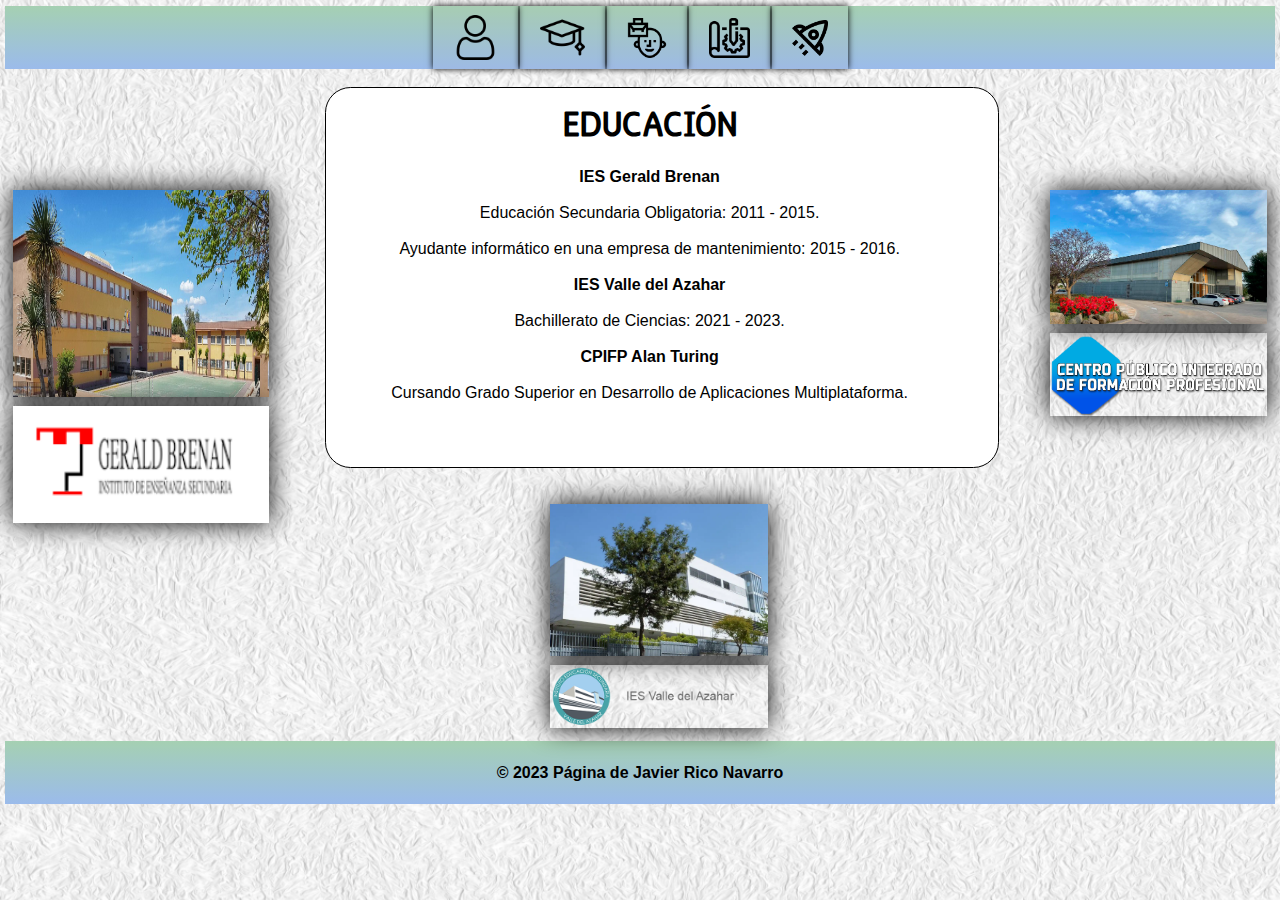
<file: educacion.html>
<!DOCTYPE html>
<html lang="en">

<head>
  <meta charset="UTF-8">
  <meta name="viewport" content="width=device-width, initial-scale=1.0">
  <!-- Aquí he colocado la ruta de mi CSS -->
  <link rel="stylesheet" type="text/css" href="educacion.css">
  <!-- Este es el título de mi página web -->
  <title>Javier Rico Navarro</title>
  <!-- Este es el icono de mi página web -->
  <link rel="icon" href="fotos/icono-pagina.png" type="image/x-icon">
</head>

<body>
  <header>

    <nav>
      <!-- Botones de mi nav -->
      <span class="nav-button"><a href="index.html"><img class="fotosheader" src="fotosheader/icon.png"></a></span>
      <span class="nav-button"><a href="educacion.html"><img class="fotosheader"
            src="fotosheader/educacion.png"></a></span>
      <span class="nav-button"><a href="intereses.html"><img class="fotosheader2"
            src="fotosheader/intereses.png"></a></span>
      <span class="nav-button"><a href="proyectos.html"><img class="fotosheader2"
            src="fotosheader/proyectos.png"></a></span>
      <span class="nav-button"><a href="futuro.html"><img class="fotosheader3"
            src="fotosheader/planes-de-futuro.png"></a></span>
    </nav>
  </header>
  <div class="contenedor">
    <div class="contenedor-imagen-1">
      <img src="fotosbodyeducacion/ies-gerald-brenan.jpg" class="imagen-1">
      <img src="fotosbodyeducacion/logo-gerald-brenan.png" class="imagen-logo-education2">
    </div>
    <div class="contenedor-columna-texto">
      <div class="columna-texto-education"> <!-- Contenedor de la columna de texto de mi página web -->
        <div class="info-container-education">
          <h1>EDUCACIÓN</h1> <!-- Título h2 -->
          <b>IES Gerald Brenan</b>
          <br>
          Educación Secundaria Obligatoria: 2011 - 2015.
          <br>
          <br>
          Ayudante informático en una empresa de mantenimiento: 2015 - 2016.
          <br>
          <br>
          <b>IES Valle del Azahar</b>
          <br>
          Bachillerato de Ciencias: 2021 - 2023.
          <br>
          <br>
          <b>CPIFP Alan Turing</b>
          <br>
          Cursando Grado Superior en Desarrollo de Aplicaciones Multiplataforma.
        </div>
      </div>
      <img src="fotosbodyeducacion/ies-valle-del-azahar.webp" class="imagen-2-education">
      <img src="fotosbodyeducacion/logo-valle-del-azahar.png" class="imagen-logo-education">
    </div>
    <div class="contenedor-imagen-3-education">
      <img src="fotosbodyeducacion/cpifp-alan-turing.png" class="imagen-3-education">
      <img src="fotosbodyeducacion/logo-cpifp-alan-turing.png" class="imagen-logo-education">
    </div>
  </div>
  <footer>
    <span><b>© 2023 Página de Javier Rico Navarro</b></span>
  </footer>
</body>

</html>
</file>
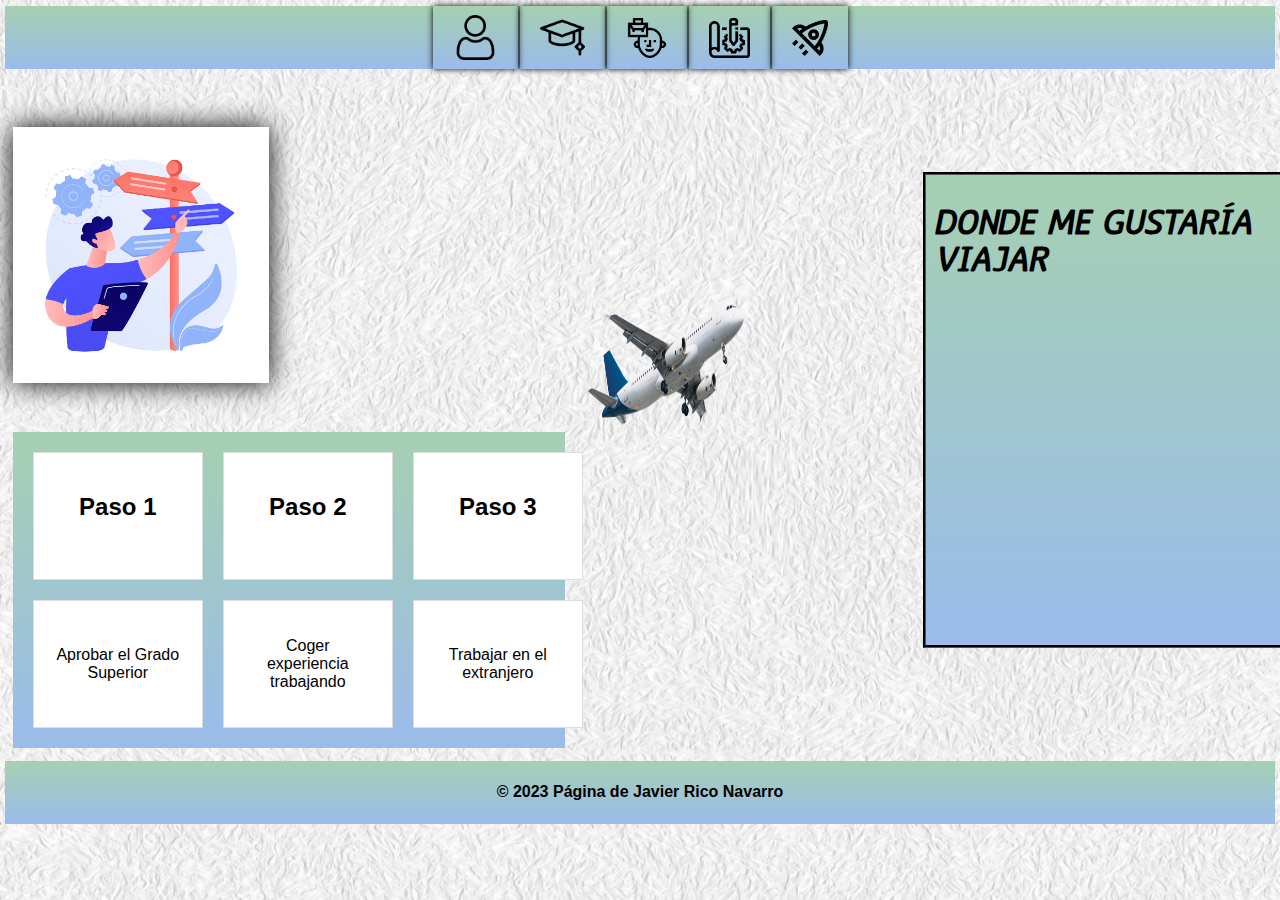
<file: futuro.html>
<!DOCTYPE html>
<html lang="en">

<head>
  <meta charset="UTF-8">
  <meta name="viewport" content="width=device-width, initial-scale=1.0">
  <!-- Aquí he colocado la ruta de mi CSS -->
  <link rel="stylesheet" type="text/css" href="futuro.css">
  <!-- Este es el título de mi página web -->
  <title>Javier Rico Navarro</title>
  <!-- Este es el icono de mi página web -->
  <link rel="icon" href="fotos/icono-pagina.png" type="image/x-icon">
</head>

<body>
  <header>

    <nav>
      <!-- Botones de mi nav -->
      <span class="nav-button"><a href="index.html"><img class="fotosheader" src="fotosheader/icon.png"></a></span>
      <span class="nav-button"><a href="educacion.html"><img class="fotosheader"
            src="fotosheader/educacion.png"></a></span>
      <span class="nav-button"><a href="intereses.html"><img class="fotosheader2"
            src="fotosheader/intereses.png"></a></span>
      <span class="nav-button"><a href="proyectos.html"><img class="fotosheader2"
            src="fotosheader/proyectos.png"></a></span>
      <span class="nav-button"><a href="futuro.html"><img class="fotosheader3"
            src="fotosheader/planes-de-futuro.png"></a></span>
    </nav>
  </header>
  <div class="contenedor">
    <div class="imagenboody-y-tabla">
      <img src="fotosfuturo/futuro.jpg" class="imagen-1">
      <div class="contenedor-grid">
        <div class="h2-grid">
          <h2>Paso 1</h2>
        </div>
        <div class="p-grid">
          <p>Aprobar el Grado Superior</p>
        </div>
        <div class="h2-grid">
          <h2>Paso 2</h2>
        </div>
        <div class="p-grid">
          <p>Coger experiencia trabajando</p>
        </div>
        <div class="h2-grid">
          <h2>Paso 3</h2>
        </div>
        <div class="p-grid">
          <p>Trabajar en el extranjero</p>
        </div>
      </div>
    </div>
    <img class="imagen-2" src="fotosfuturo/avion.png">
    <div class="titulo-y-mapa">
      <h1>DONDE ME GUSTARÍA VIAJAR</h1>
      <iframe class="mapa"
        src="https://www.google.com/maps/embed?pb=!1m18!1m12!1m3!1d423284.04410562495!2d-118.7413743975213!3d34.0206084680616!2m3!1f0!2f0!3f0!3m2!1i1024!2i768!4f13.1!3m3!1m2!1s0x80c2c75ddc27da13%3A0xe22fdf6f254608f4!2sLos%20%C3%81ngeles%2C%20California%2C%20EE.%20UU.!5e0!3m2!1ses!2ses!4v1701547192065!5m2!1ses!2ses"
        width="400" height="300" style="border:0;" allowfullscreen="" loading="lazy"
        referrerpolicy="no-referrer-when-downgrade">
      </iframe>
    </div>
  </div>
  <footer>
    <span><b>© 2023 Página de Javier Rico Navarro</b></span>
  </footer>
  <br>
</body>

</html>
</file>
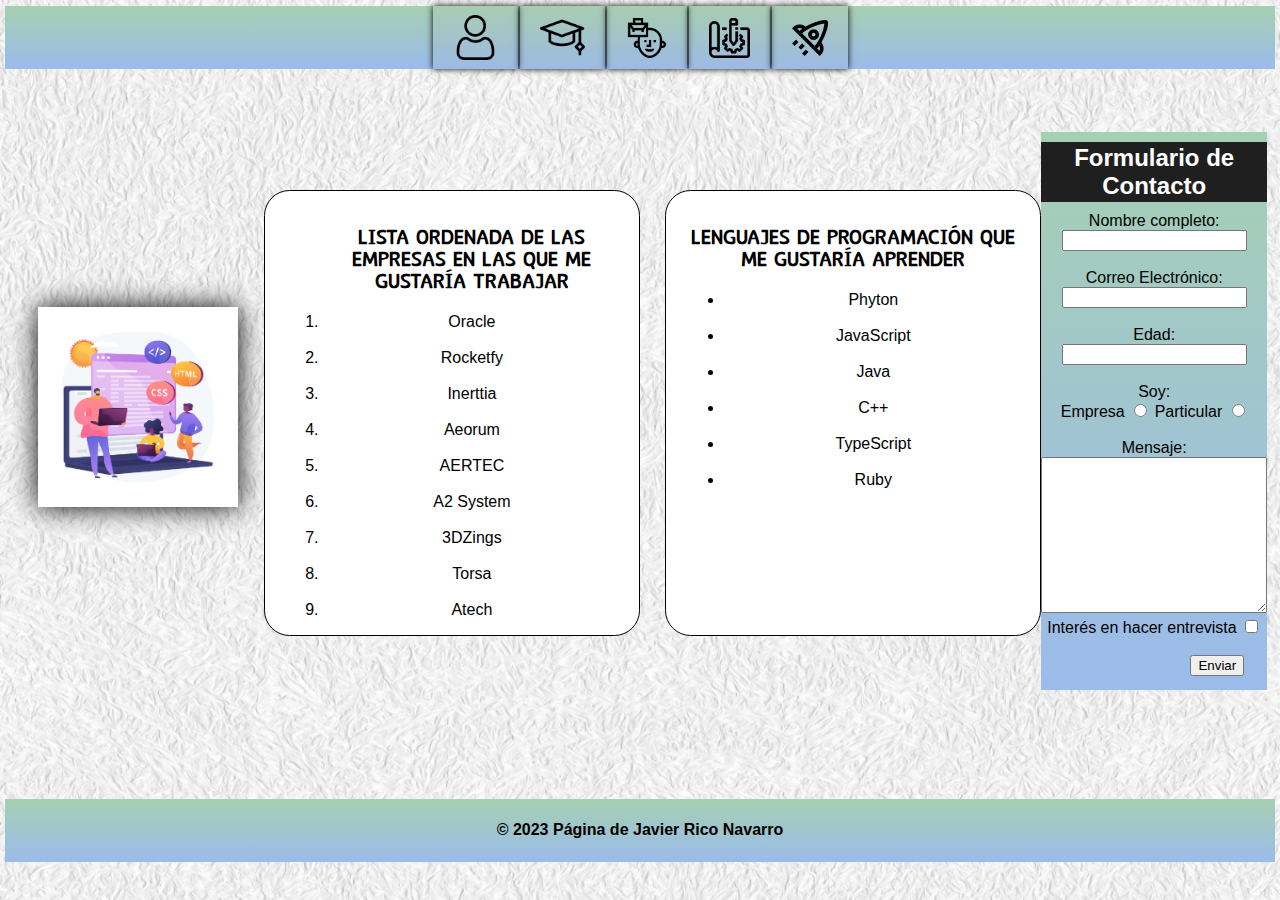
<file: intereses.html>
<!DOCTYPE html>
<html lang="en">

<head>
  <meta charset="UTF-8">
  <meta name="viewport" content="width=device-width, initial-scale=1.0">
  <!-- Aquí he colocado la ruta de mi CSS -->
  <link rel="stylesheet" type="text/css" href="intereses.css">
  <!-- Este es el título de mi página web -->
  <title>Javier Rico Navarro</title>
  <!-- Este es el icono de mi página web -->
  <link rel="icon" href="fotos/icono-pagina.png" type="image/x-icon">
</head>

<body>
  <header>

    <nav>
      <!-- Botones de mi nav -->
      <span class="nav-button"><a href="index.html"><img class="fotosheader" src="fotosheader/icon.png"></a></span>
      <span class="nav-button"><a href="educacion.html"><img class="fotosheader"
            src="fotosheader/educacion.png"></a></span>
      <span class="nav-button"><a href="intereses.html"><img class="fotosheader2"
            src="fotosheader/intereses.png"></a></span>
      <span class="nav-button"><a href="proyectos.html"><img class="fotosheader2"
            src="fotosheader/proyectos.png"></a></span>
      <span class="nav-button"><a href="futuro.html"><img class="fotosheader3"
            src="fotosheader/planes-de-futuro.png"></a></span>
    </nav>
  </header>
  <div class="contenedor">
    <div class="imagenboody-y-tabla">
      <img src="fotosintereses/intereses.jpg" class="imagen-1">
      <!-- AQUÍ PUEDO INSERTAR DONDE IBA LA TABLA -->
      <!-- AQUÍ PUEDO INSERTAR DONDE IBA EL SVG WHATSAPP -->
    </div>
    <div class="columna-texto"> <!-- Contenedor de la columna de texto de mi página web -->
      <!-- AQUÍ PUEDO INSERTAR LOS INTERESES EN UNA LISTA ORDENADA -->
      <ol>
        <h3>LISTA ORDENADA DE LAS EMPRESAS EN LAS QUE ME GUSTARÍA TRABAJAR</h3>
        <li>Oracle</li>
        <br>
        <li>Rocketfy</li>
        <br>
        <li>Inerttia</li>
        <br>
        <li>Aeorum</li>
        <br>
        <li>AERTEC</li>
        <br>
        <li>A2 System</li>
        <br>
        <li>3DZings</li>
        <br>
        <li>Torsa</li>
        <br>
        <li>Atech</li>
      </ol>
    </div>
    <div class="columna-texto2">
      <h3>LENGUAJES DE PROGRAMACIÓN QUE ME GUSTARÍA APRENDER</h3>
      <ul>
        <li>Phyton</li>
        <br>
        <li>JavaScript</li>
        <br>
        <li>Java</li>
        <br>
        <li>C++</li>
        <br>
        <li>TypeScript</li>
        <br>
        <li>Ruby</li>
      </ul>
    </div>
    <form action="/procesar_formulario" method="post">
      <h2>Formulario de Contacto</h2>
      <!-- Campo de texto para el nombre -->
      <label for="nombre">Nombre completo:</label> <br>
      <input type="text" id="nombre" name="nombre" required>
      <br>
      <br>
      <!-- Campo de correo electrónico -->
      <label for="email">Correo Electrónico:</label> <br>
      <input type="email" id="email" name="email" required>
      <br>
      <br>
      <!-- Campo de teléfono -->
      <label for="edad">Edad:</label> <br>
      <input type="number" id="edad" name="edad" required>
      <br>
      <br>
      <!-- Campo de radio -->
      <label>Soy:</label> <br>
      <label for="empresa">Empresa</label>
      <input type="radio" id="Empresa" name="tipo">
      <label for="particular">Particular</label>
      <input type="radio" id="Particular" name="tipo">
      <!-- Campo de texto para el mensaje -->
      <br>
      <br>
      <label for="mensaje">Mensaje:</label> <br>
      <textarea class="mensaje" id="mensaje" name="mensaje" rows="4" required></textarea>
      <br>
      <label for="interes">Interés en hacer entrevista</label>
      <input type="checkbox" id="interes" name="interes">
      <br>
      <br>
      <!-- Botón de envío del formulario -->
      <input class="enviar" type="submit" value="Enviar">
    </form>
  </div>
  <br>
  <br>
  <br>
  <br>
  <br>
  <footer>
    <span><b>© 2023 Página de Javier Rico Navarro</b></span>
  </footer>
</body>

</html>
</file>
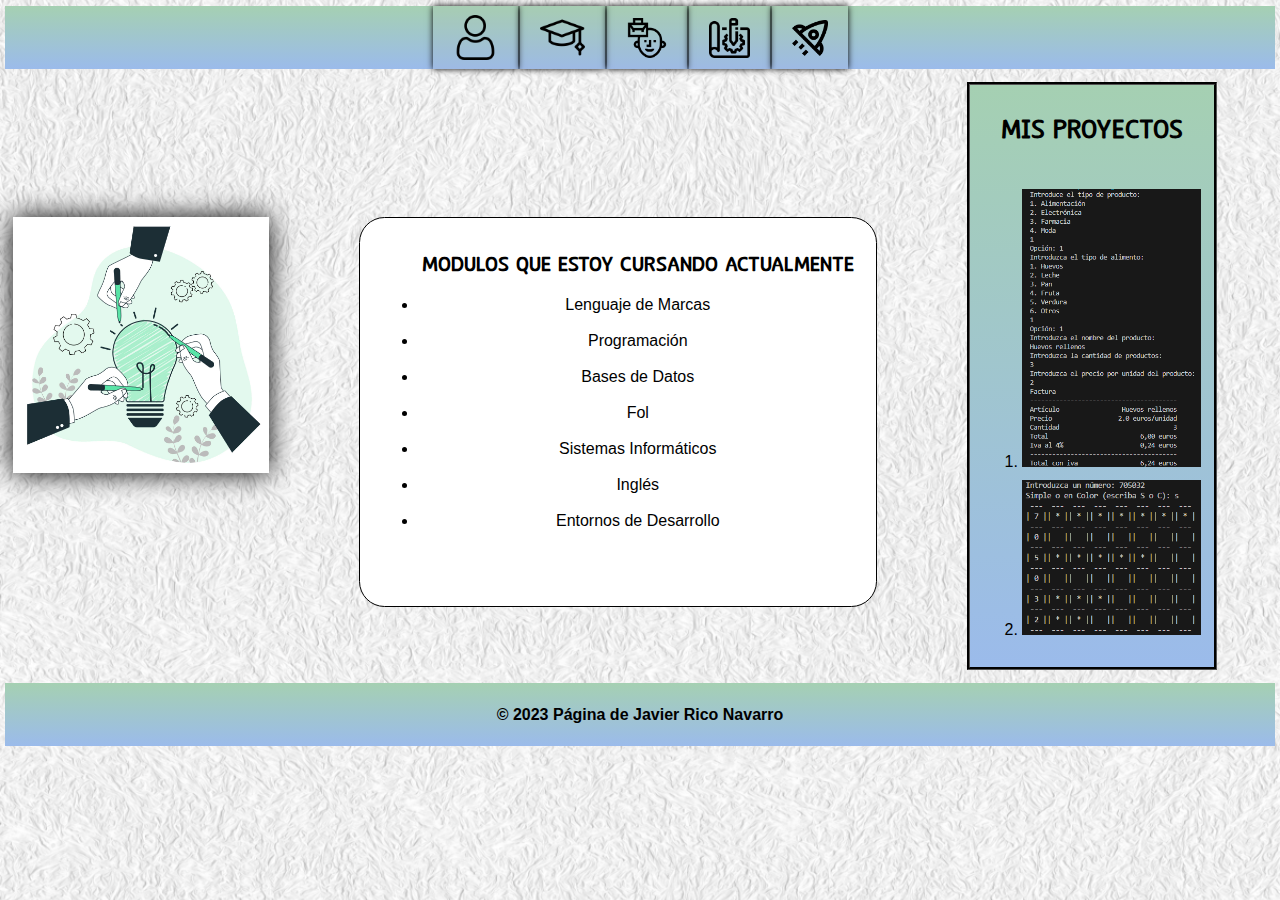
<file: proyectos.html>
<!DOCTYPE html>
<html lang="en">

<head>
  <meta charset="UTF-8">
  <meta name="viewport" content="width=device-width, initial-scale=1.0">
  <!-- Aquí he colocado la ruta de mi CSS -->
  <link rel="stylesheet" type="text/css" href="proyectos.css">
  <!-- Este es el título de mi página web -->
  <title>Javier Rico Navarro</title>
  <!-- Este es el icono de mi página web -->
  <link rel="icon" href="fotos/icono-pagina.png" type="image/x-icon">
</head>

<body>
  <header>

    <nav>
      <!-- Botones de mi nav -->
      <span class="nav-button"><a href="index.html"><img class="fotosheader" src="fotosheader/icon.png"></a></span>
      <span class="nav-button"><a href="educacion.html"><img class="fotosheader"
            src="fotosheader/educacion.png"></a></span>
      <span class="nav-button"><a href="intereses.html"><img class="fotosheader2"
            src="fotosheader/intereses.png"></a></span>
      <span class="nav-button"><a href="proyectos.html"><img class="fotosheader2"
            src="fotosheader/proyectos.png"></a></span>
      <span class="nav-button"><a href="futuro.html"><img class="fotosheader3"
            src="fotosheader/planes-de-futuro.png"></a></span>
    </nav>
  </header>
  <div class="contenedor">
    <div class="imagenboody-y-tabla">
      <img src="fotosproyectos/proyectos.jpg" class="imagen-1">
    </div>
    <div class="columna-texto"> <!-- Contenedor de la columna de texto de mi página web -->
      <!-- LISTA DESORDENADA DE LOS MODULOS QUE ESTOY CURSANDO ACTUALMENTE -->
      <ul>
        <h3>MODULOS QUE ESTOY CURSANDO ACTUALMENTE</h3>
        <li>Lenguaje de Marcas</li>
        <br>
        <li>Programación</li>
        <br>
        <li>Bases de Datos</li>
        <br>
        <li>Fol</li>
        <br>
        <li>Sistemas Informáticos</li>
        <br>
        <li>Inglés</li>
        <br>
        <li>Entornos de Desarrollo</li>
      </ul>
    </div>
    <div class="contenedor-galeria-fotos">
      <h2>MIS PROYECTOS</h2>
      <ul>
        <li class="lista-proyectos">
          <img class="img-galeria" src="fotosproyectos/proyecto1.png">
        </li>
        <li class="lista-proyectos">
          <img class="img-galeria" src="fotosproyectos/proyecto2.png">
        </li>
      </ul>
    </div>
  </div>
  <footer>
    <span><b>© 2023 Página de Javier Rico Navarro</b></span>
  </footer>
  <br>
</body>

</html>
</file>
<file: educacion.css>
html,
body {
  /* Esto es para que el body ocupe el 99.5% */
  height: 100%;
  width: 100%;
  margin: 0;
  padding: 0;
  overflow-x: hidden;
}

body {
  /* Esto es el estilo del body */
  background-image: url('fotosbody/background.png');
  background-size: cover;
  background-position: center;
  background-repeat: no-repeat;
  font-family: Arial, sans-serif;

}

header {
  /* Esta es la clase de mi header */
  display: flex;
  flex-direction: row;
  justify-content: center;
  height: 7vh;
  margin-top: 5vh;
  margin: 0.5% 5px;
  padding: 0 3%;
  font-size: 1em;
  color: rgb(0, 0, 0);
  align-items: center;
  background: linear-gradient(to bottom, #A5D0B2 0%, #9BBBEB 100%);
}

.contenido-header {
  /* Esta es la clase para el contenido de mi header */
  display: flex;
  text-align: center;
}

.imagen-header {
  /* Esta es la clase para la imagen de mi header */
  width: 2vw;
  height: 4vh;
  max-width: 100%;
}

nav {
  display: flex;
  flex-direction: row;
  gap: 2px;
  align-self: flex-start;

}

.nav-button {
  /* Esta es la clase para los botones de mi barra de navegación */
  height: 7vh;
  background-color: rgba(185, 185, 185, 0.11);
  display: flex;
  align-items: center;
  padding: 0px 20px;
  justify-content: center;
  box-shadow: 0px 0px 0.5vw #000000;
  transition: transform 0.05s ease;
  /* Transición "Ease" con 0,05 segundos de duración */
}

.fotosheader {
  display: flex;
  height: 5vh;
}

.fotosheader2 {
  display: flex;
  height: 4.5vh;
}

.fotosheader3 {
  display: flex;
  height: 4vh;
}

.nav-button:hover {
  transform: scale(1.08);
  /* Aquí la animación hace zoom */
  box-shadow: 0px 0px 3px #023b5c;
}

.contenedor {
  display: flex;
  flex-direction: row;
  justify-content: space-between;
  margin: 1%;
}

/* A PARTIR DE AQUÍ EMPIEZA EL CONTENIDO DE LA PÁGINA */

.imagen-1 {
  /* Esta es la clase de la imagen nº1 del body (Dentro de imagenes-body) */
  display: flex;
  flex-direction: column;
  width: 20vw;
  height: 23vh;
  box-shadow: 0px 0px 2vw #000000;
  margin-top: 12vh;
  max-width: 800px;
  min-width: 200px;
}

.imagen-2-education {
  /* Esta es la clase de la imagen nº1 del body (Dentro de imagenes-body) */
  width: 17vw;
  box-shadow: 0px 0px 2vw #000000;
  margin-top: 4vh;
  margin-left: 1.5vw;
  max-width: 800px;
  min-width: 200px;
}

.imagen-3-education {
  /* Esta es la clase de la imagen nº1 del body (Dentro de imagenes-body) */
  width: 17vw;
  box-shadow: 0px 0px 2vw #000000;
  margin-top: 12vh;
  margin-left: 1.5vw;
  max-width: 800px;
  min-width: 200px;
}

.imagen-logo-education {
  /* Esta es la clase de la imagen nº1 del body (Dentro de imagenes-body) */
  width: 17vw;
  box-shadow: 0px 0px 2vw #000000;
  margin-top: 1vh;
  margin-left: 1.5vw;
  max-width: 800px;
  min-width: 200px;
}

.imagen-logo-education2 {
  /* Esta es la clase de la imagen nº1 del body (Dentro de imagenes-body) */
  width: 20vw;
  height: 13vh;
  box-shadow: 0px 0px 2vw #000000;
  margin-top: 1vh;
  max-width: 800px;
  min-width: 200px;
}

.contenedor-imagen-3-education {
  display: flex;
  flex-direction: column;
}

.contenedor-columna-texto {
  display: flex;
  flex-direction: column;
  align-items: center;
  justify-content: center;
}

@font-face {
  font-family: Kinoble;
  src: url(fotosfuturo/Kinoble-Medium.ttf);
}

.info-container-education h1 {
  font-family: Kinoble, sans-serif;
}

.columna-texto-education {
  text-align: center;
  width: 42em;
  height: 22em;
  padding-bottom: 3vh;
  margin-top: 0.5vh;
  background-color: #ffffff;
  border: 0.1vw solid #000000;
  border-radius: 2vw;
  /* Aquí le he redondeado los bordes a la columna */
  margin-left: 2vw;
}

.info-container-education {
  display: flex;
  flex-direction: column;
  align-items: center;
  margin-right: 2vw;
}

footer {
  display: flex;
  background: linear-gradient(to bottom, #A5D0B2 0%, #9BBBEB 100%);
  height: 7vh;
  margin: 0.5% 5px;
  padding: 0 3%;
  font-size: 1em;
  align-items: center;
  justify-content: center;
}

/* A PARTIR DE AQUÍ ES TODO PARA EL APARTADO DE RESPONSIVIDAD */

@media only screen and (max-width: 600px) {

  header {
    display: flex;
    margin-top: 1%;
    text-align: center;
    padding: 3vw;
    width: 91%;
  }

  nav {
    display: flex;
    justify-content: center;
  }

  .nav-button {
    width: 6%;
  }

  .contenedor {
    display: flex;
    flex-direction: column;
    margin: auto;
  }

  .imagen-1 {
    display: flex;
    margin: auto;
    margin-top: 15%;
    height: 135px;
  }

  .imagen-logo-education2 {
    display: flex;
    margin: auto;
    margin-top: 0.5%;
    justify-content: center;
  }

  .imagen-3-education {
    display: flex;
    margin: auto;
    margin-top: 15%;
    justify-content: center;
  }

  .imagen-2-education {
    margin: auto;
    margin-top: 15%;
  }

  .imagen-logo-education {
    display: flex;
    margin: auto;
    margin-top: 0.5%;
    justify-content: center;
  }

  .columna-texto-education {
    max-width: 88%;
    height: 90%;
    margin: auto;
    margin-top: 15%;
  }

  footer {
    font-size: 1em;
    width: 92%;
    margin: auto;
    margin-top: 15%;
    margin-bottom: 1%;
    padding: 3vw;
  }

}
</file>
<file: futuro.css>
html,
body {
  /* Esto es para que el body ocupe el 99.5% */
  height: 100%;
  width: 100%;
  margin: 0;
  padding: 0;
  overflow-x: hidden;
}

body {
  /* Esto es el estilo del body */
  background-image: url('fotosbody/background.png');
  background-size: cover;
  background-position: center;
  background-repeat: no-repeat;
  font-family: Arial, sans-serif;

}

header {
  /* Esta es la clase de mi header */
  display: flex;
  flex-direction: row;
  justify-content: center;
  height: 7vh;
  margin-top: 5vh;
  margin: 0.5% 5px;
  padding: 0 3%;
  font-size: 1em;
  color: rgb(0, 0, 0);
  align-items: center;
  /* background: rgba(147, 151, 158, 0.568); */
  background: linear-gradient(to bottom, #A5D0B2 0%, #9BBBEB 100%);
}

.contenido-header {
  /* Esta es la clase para el contenido de mi header */
  display: flex;
  text-align: center;
}

.imagen-header {
  /* Esta es la clase para la imagen de mi header */
  width: 2vw;
  height: 4vh;
  max-width: 100%;
}

nav {
  display: flex;
  flex-direction: row;
  gap: 2px;
  align-self: flex-start;

}

.nav-button {
  /* Esta es la clase para los botones de mi barra de navegación */
  height: 7vh;
  display: flex;
  align-items: center;
  padding: 0px 20px;
  justify-content: center;
  box-shadow: 0px 0px 0.5vw #000000;
  transition: transform 0.05s ease;
  /* Transición "Ease" con 0,05 segundos de duración */
}

.fotosheader {
  display: flex;
  height: 5vh;
}

.fotosheader2 {
  display: flex;
  height: 4.5vh;
}

.fotosheader3 {
  display: flex;
  height: 4vh;
}

.nav-button:hover {
  transform: scale(1.08);
  /* Aquí la animación hace zoom */
  box-shadow: 0px 0px 3px #023b5c;
}

/* A PARTIR DE AQUÍ EMPIEZA EL CONTENIDO DE LA PÁGINA */

.contenedor {
  display: flex;
  flex-direction: row;
  justify-content: space-between;
  margin: 1%;
}

.imagen-1 {
  /* Esta es la clase de la imagen nº1 del body (Dentro de imagenes-body) */
  position: sticky;
  /* Posición sticky */
  width: 20vw;
  box-shadow: 0px 0px 2vw #000000;
  margin-top: 5vh;
  margin-right: 22vw;
  max-width: 800px;
  min-width: 200px;
}

.contenedor-grid {
  margin-top: 5vh;
  width: 40vw;
  display: grid;
  grid-template-columns: repeat(3, 1fr);
  grid-template-rows: repeat(2, 1fr);
  gap: 20px;
  background-color: rgb(104, 104, 104);
  padding: 20px;
  background: linear-gradient(to bottom, #A5D0B2 0%, #9BBBEB 100%);
}

.h2-grid {
  width: 10vw;
  background-color: white;
  border: 1px solid #ddd;
  padding: 20px;
  grid-row: 1/2;
  text-align: center;
}

.p-grid {
  display: flex;
  width: 10vw;
  border: 1px solid #ddd;
  padding: 20px;
  text-align: center;
  align-items: center;
  background-color: white;
}

.imagen-2 {
  width: 15vw;
  margin-top: 15vh;
  margin-right: 13vw;
  height: 30vh;
  transition: transform 2.0s ease;
}

.imagen-2:hover {
  transform: translate(600px, 20px) rotate(40deg);
}

.titulo-y-mapa {
  display: flex;
  flex-direction: column;
  margin-top: 10vh;
  height: 50vh;
  background: linear-gradient(to bottom, #A5D0B2 0%, #9BBBEB 100%);
  border-color: #000000;
  border-style: groove;
  padding: 10px;
}

@font-face {
  font-family: Kinoble;
  src: url(fotosfuturo/Kinoble-MediumItalic.ttf) format(truetype);
}

.titulo-y-mapa h1 {
  font-family: Kinoble, sans-serif;
}

.mapa {
  margin: auto;
  margin-bottom: 6vh;
}

footer {
  display: flex;
  background: linear-gradient(to bottom, #A5D0B2 0%, #9BBBEB 100%);
  height: 7vh;
  margin: 0.5% 5px;
  padding: 0 3%;
  font-size: 1em;
  align-items: center;
  justify-content: center;
}

/* A PARTIR DE AQUÍ ES TODO PARA EL APARTADO DE RESPONSIVIDAD */

@media only screen and (max-width: 600px) {
  
  header {
    display: flex;
    margin-top: 1%;
    text-align: center;
    padding: 3vw;
    width: 91%;
  }

  nav {
    display: flex;
    justify-content: center;
  }

  .nav-button {
    width: 6%;
  }

  .contenedor {
    display: flex;
    flex-direction: column;
    margin: auto;
  }

  .imagen-1 {
    display: flex;
    margin: auto;
    margin-top: 15%;
  }

  .contenedor-grid {
    display: flex;
    flex-direction: column;
    margin: auto;
    gap: 10px;
    margin-top: 15%;
    width: 85%;
  }

  .h2-grid {
    margin: auto;
    width: 50%;
  }

  .p-grid {
    width: 50%;
    margin: auto;
  }

  .p-grid p {
    margin: auto;
  }

  .h2-grid h2 {
    margin: auto;
  }

  .imagen-2 {
    margin: auto;
    width: 80%;
  }

  .titulo-y-mapa,
  .mapa {
    margin: auto;
    width: 90%;
  }

  .titulo-y-mapa h1 {
    text-align: center;
  }

  footer {
    font-size: 1em;
    width: 92%;
    margin: auto;
    margin-top: 15%;
    margin-bottom: 1%;
    padding: 3vw;
  }

}
</file>
<file: intereses.css>
html,
body {
  /* Esto es para que el body ocupe el 99.5% */
  height: 100%;
  width: 100%;
  margin: 0;
  padding: 0;
  overflow-x: hidden;
}

body {
  /* Esto es el estilo del body */
  background-image: url('fotosbody/background.png');
  background-size: cover;
  background-position: center;
  background-repeat: no-repeat;
  font-family: Arial, sans-serif;

}

header {
  /* Esta es la clase de mi header */
  display: flex;
  flex-direction: row;
  justify-content: center;
  height: 7vh;
  margin-top: 5vh;
  margin: 0.5% 5px;
  padding: 0 3%;
  font-size: 1em;
  color: rgb(0, 0, 0);
  align-items: center;
  background: linear-gradient(to bottom, #A5D0B2 0%, #9BBBEB 100%);
}

.contenido-header {
  /* Esta es la clase para el contenido de mi header */
  display: flex;
  text-align: center;
}

nav {
  display: flex;
  flex-direction: row;
  gap: 2px;
  align-self: flex-start;

}

.nav-button {
  /* Esta es la clase para los botones de mi barra de navegación */
  height: 7vh;
  background-color: rgba(185, 185, 185, 0.11);
  display: flex;
  align-items: center;
  padding: 0px 20px;
  justify-content: center;
  box-shadow: 0px 0px 0.5vw #000000;
  transition: transform 0.05s ease;
  /* Transición "Ease" con 0,05 segundos de duración */
}

.fotosheader {
  display: flex;
  height: 5vh;
}

.fotosheader2 {
  display: flex;
  height: 4.5vh;
}

.fotosheader3 {
  display: flex;
  height: 4vh;
}

.nav-button:hover {
  transform: scale(1.08);
  /* Aquí la animación hace zoom */
  box-shadow: 0px 0px 3px #023b5c;
}

.contenedor {
  display: flex;
  flex-direction: row;
  justify-content: space-between;
  margin: 1%;
}

/* A PARTIR DE AQUÍ EMPIEZA EL CONTENIDO DE LA PÁGINA */

.imagen-1 {
  /* Esta es la clase de la imagen nº1 del body (Dentro de imagenes-body) */
  width: 12vw;
  box-shadow: 0px 0px 2vw #000000;
  margin-top: 25vh;
  max-width: 800px;
  min-width: 200px;
}

.columna-texto {
  text-align: center;
  width: 30em;
  height: 25.5em;
  padding: 2vh;
  margin-top: 12vh;
  background-color: #ffffff;
  border: 0.1vw solid #000000;
  border-radius: 2vw;
  /* Aquí le he redondeado los bordes a la columna */
  margin-left: 2vw;
}

@font-face {
  font-family: Kinoble;
  src: url(fotosfuturo/Kinoble-Medium.ttf);
}

.columna-texto h3 {
  font-family: Kinoble, sans-serif;
}

.columna-texto2 h3 {
  font-family: Kinoble, sans-serif;
}

.columna-texto2 {
  text-align: center;
  width: 30em;
  height: 25.5em;
  padding: 2vh;
  margin-top: 12vh;
  background-color: #ffffff;
  border: 0.1vw solid #000000;
  border-radius: 2vw;
  /* Aquí le he redondeado los bordes a la columna */
  margin-left: 2vw;
}

form {
  margin-top: 5.5vh;
  background: linear-gradient(to bottom, #A5D0B2 0%, #9BBBEB 100%);
  text-align: center;
  width: 20vw;
  height: 62vh;
}

form h2 {
  display: flex;
  text-align: center;
  background-color: #1f1f1f;
  height: 60px;
  align-items: center;
  justify-content: center;
  color: white;
  margin: 10px 0px 10px 0px;
}

.mensaje {
  height: 150px;
  width: 220px;
}

.enviar {
  float: right;
  margin-right: 23px;
}

.imagenboody-y-tabla {
  display: flex;
  flex-direction: column;
  align-items: center;
  margin-left: 2vw;
}

footer {
  display: flex;
  background: linear-gradient(to bottom, #A5D0B2 0%, #9BBBEB 100%);
  height: 7vh;
  margin: 0.5% 5px;
  padding: 0 3%;
  font-size: 1em;
  align-items: center;
  justify-content: center;
}

/* A PARTIR DE AQUÍ ES TODO PARA EL APARTADO DE RESPONSIVIDAD */

@media only screen and (max-width: 600px) {

  body {
    height: 100%;
  }

  header {
    display: flex;
    margin-top: 1%;
    text-align: center;
    padding: 3vw;
    width: 91%;
  }

  nav {
    display: flex;
    justify-content: center;
  }

  .nav-button {
    width: 6%;
  }

  .contenedor {
    display: flex;
    flex-direction: column;
    margin: auto;
  }

  .imagen-1 {
    margin: auto;
    margin-top: 15%;
  }

  .columna-texto,
  .columna-texto2 {
    max-width: 88%;
    height: 90%;
    margin: auto;
    margin-top: 15%;
  }

  form {
    width: 96%;
    height: 100%;
    margin: auto;
    margin-top: 15%;
  }

  footer {
    font-size: 1em;
    width: 92%;
    margin: auto;
    margin-top: -8%;
    margin-bottom: 1%;
    padding: 3vw;
  }

}
</file>
<file: proyectos.css>
html,
body {
  /* Esto es para que el body ocupe el 99.5% */
  height: 100%;
  width: 100%;
  margin: 0;
  padding: 0;
  overflow-x: hidden;
}

body {
  /* Esto es el estilo del body */
  background-image: url('fotosbody/background.png');
  background-size: cover;
  background-position: center;
  background-repeat: no-repeat;
  font-family: Arial, sans-serif;

}

header {
  /* Esta es la clase de mi header */
  display: flex;
  flex-direction: row;
  justify-content: center;
  height: 7vh;
  margin-top: 5vh;
  margin: 0.5% 5px;
  padding: 0 3%;
  font-size: 1em;
  align-items: center;
  background: linear-gradient(to bottom, #A5D0B2 0%, #9BBBEB 100%);
}

.contenido-header {
  /* Esta es la clase para el contenido de mi header */
  display: flex;
  text-align: center;
}

.imagen-header {
  /* Esta es la clase para la imagen de mi header */
  width: 2vw;
  height: 4vh;
  max-width: 100%;
}

nav {
  display: flex;
  flex-direction: row;
  gap: 2px;
  align-self: flex-start;

}

.nav-button {
  /* Esta es la clase para los botones de mi barra de navegación */
  height: 7vh;
  background-color: rgba(185, 185, 185, 0.11);
  display: flex;
  align-items: center;
  padding: 0px 20px;
  justify-content: center;
  box-shadow: 0px 0px 0.5vw #000000;
  transition: transform 0.05s ease;
  /* Transición "Ease" con 0,05 segundos de duración */
}

.fotosheader {
  display: flex;
  height: 5vh;
}

.fotosheader2 {
  display: flex;
  height: 4.5vh;
}

.fotosheader3 {
  display: flex;
  height: 4vh;
}

.nav-button:hover {
  transform: scale(1.08);
  /* Aquí la animación hace zoom */
  box-shadow: 0px 0px 3px #023b5c;
}

.contenedor {
  display: flex;
  flex-direction: row;
  justify-content: space-between;
  margin: 1%;
}

/* A PARTIR DE AQUÍ EMPIEZA EL CONTENIDO DE LA PÁGINA */

.imagen-1 {
  /* Esta es la clase de la imagen nº1 del body (Dentro de imagenes-body) */
  width: 20vw;
  box-shadow: 0px 0px 2vw #000000;
  margin-top: 15vh;
  max-width: 800px;
  min-width: 200px;
}

.columna-texto {
  text-align: center;
  width: 30em;
  height: 22em;
  padding: 2vh;
  margin-top: 15vh;
  background-color: #ffffff;
  border: 0.1vw solid #000000;
  border-radius: 2vw;
  /* Aquí le he redondeado los bordes a la columna */
}

@font-face {
  font-family: Kinoble;
  src: url(fotosfuturo/Kinoble-Medium.ttf);
}

.columna-texto h3 {
  font-family: Kinoble, sans-serif;
}

.contenedor-galeria-fotos {
  display: flex;
  flex-direction: column;
  margin-right: 4%;
  padding: 1%;
  border-style: groove;
  border-color: rgb(0, 0, 0);
  text-align: center;
  background: linear-gradient(to bottom, #A5D0B2 0%, #9BBBEB 100%);
}

.lista-proyectos {
  list-style: decimal;
}

.contenedor-galeria-fotos h2 {
  font-family: Kinoble, sans-serif;
}

.img-galeria {
  width: 14vw;
  margin-top: 5%;
}

footer {
  display: flex;
  background: linear-gradient(to bottom, #A5D0B2 0%, #9BBBEB 100%);
  height: 7vh;
  margin: 0.5% 5px;
  padding: 0 3%;
  font-size: 1em;
  align-items: center;
  justify-content: center;
}

/* A PARTIR DE AQUÍ ES TODO PARA EL APARTADO DE RESPONSIVIDAD */

@media only screen and (max-width: 600px) {
  body {
    height: 100%;
  }

  header {
    display: flex;
    margin-top: 1%;
    text-align: center;
    padding: 3vw;
    width: 91%;
  }

  nav {
    display: flex;
    justify-content: center;
  }

  .nav-button {
    width: 6%;
  }

  .contenedor {
    display: flex;
    flex-direction: column;
    margin: auto;
  }

  .imagen-1 {
    display: flex;
    margin: auto;
    margin-top: 15%;
  }

  .columna-texto {
    max-width: 88%;
    height: 90%;
    margin: auto;
    margin-top: 15%;
  }

  .contenedor-galeria-fotos {
    margin: auto;
    margin-top: 15%;
    width: 92%;
  }

  .img-galeria {
    height: 100%;
    width: 100%;
  }

  footer {
    font-size: 1em;
    width: 92%;
    margin: auto;
    margin-top: 15%;
    margin-bottom: 1%;
    padding: 3vw;
  }

}
</file>
